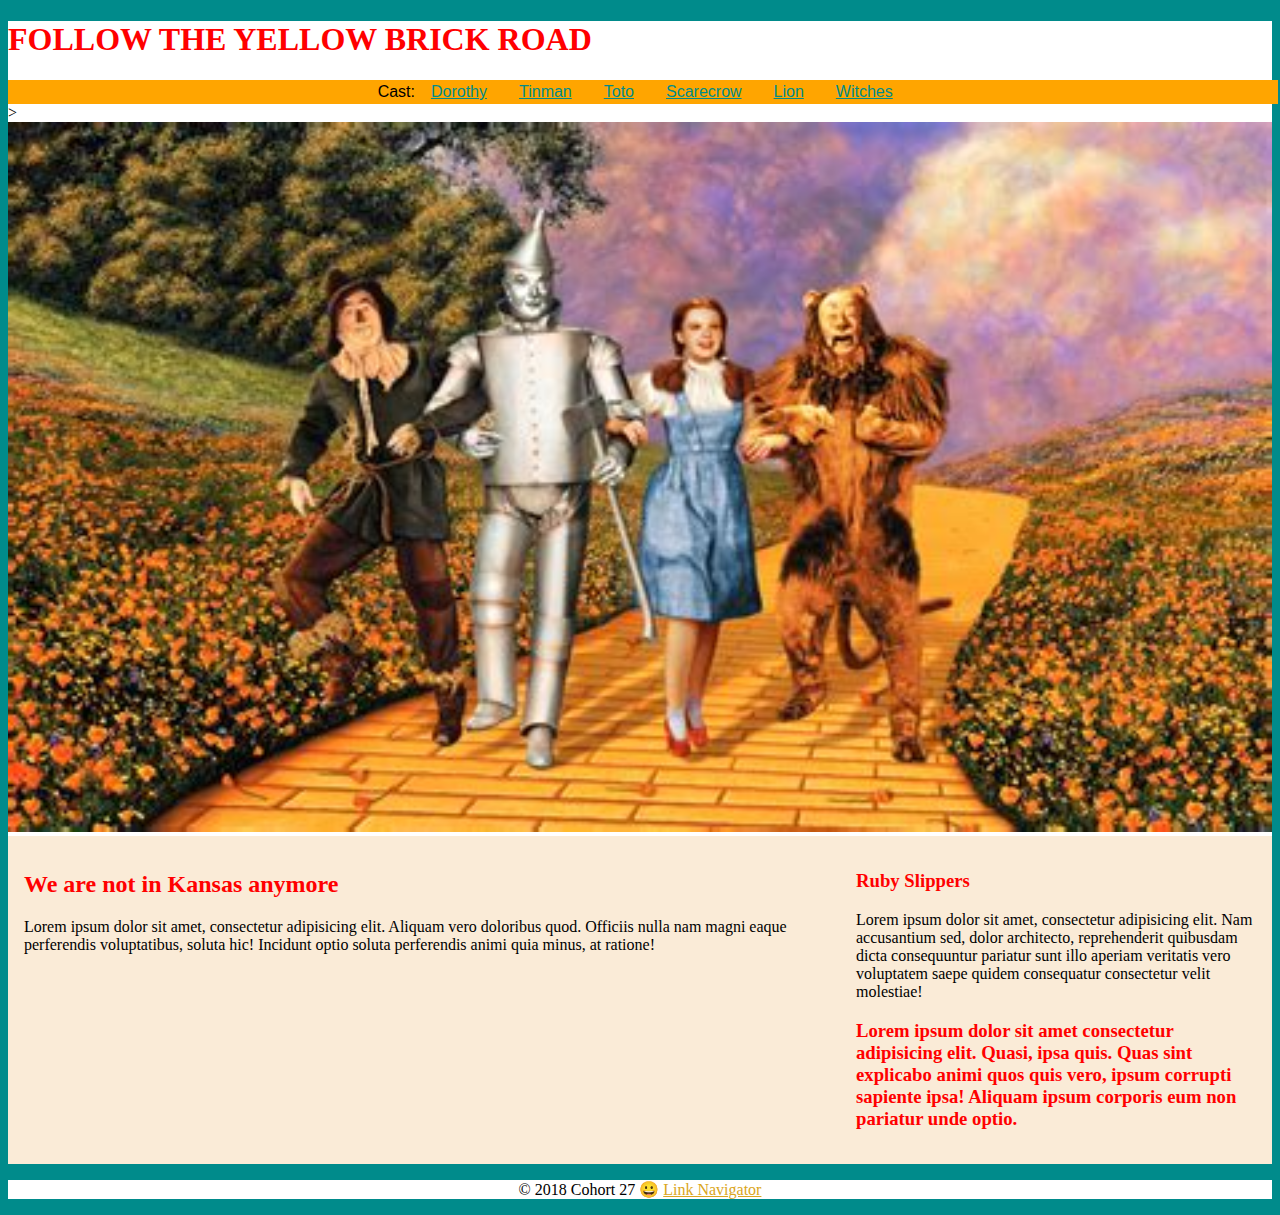
<file: index.html>
<!DOCTYPE html>
<html lang="en">
<head>
    <meta charset="UTF-8">
    <meta name="viewport" content="width=device-width, initial-scale=1.0">
    <meta http-equiv="X-UA-Compatible" content="ie=edge">
    <title>Tornado Grande</title>
    <link rel="stylesheet" type="text/css" href="css/style.css">
</head>
<body>
    <div class="wrapper"> <!-- opening div -->
        <header>
            <h1>Follow the Yellow Brick Road</h1>
            <nav>
                <div>Cast:</div>
                <div><a href="dorthy.html">Dorothy</a></div>
                <div><a href="tinman.html">Tinman</a></div>
                <div><a href="toto.html">Toto</a></div>
                <div><a href="scarecrow.html">Scarecrow</a></div>
                <div><a href="lion.html">Lion</a></div>
                <div><a href="witches.html">Witches</a></div>
            </nav>
        </header>>

        <div>
            <img src="images/Wizard_of_Oz.jpg" alt="The Crew of Oz" class=img-hero>
        </div>
        <div class="flex-container"> <!-- main content area -->
            <main>
                <h2>We are not in Kansas anymore</h2>
                <p>Lorem ipsum dolor sit amet, consectetur adipisicing elit. Aliquam vero doloribus quod. Officiis nulla nam magni eaque perferendis voluptatibus, soluta hic! Incidunt optio soluta perferendis animi quia minus, at ratione!</p>
            </main>
            <aside>
                <article>
                    <h3>Ruby Slippers</h3>
                    <p>Lorem ipsum dolor sit amet, consectetur adipisicing elit. Nam accusantium sed, dolor architecto, reprehenderit quibusdam dicta consequuntur pariatur sunt illo aperiam veritatis vero voluptatem saepe quidem consequatur consectetur velit molestiae!</p>
                </article>
                <article>
                    <h3>Lorem ipsum dolor sit amet consectetur adipisicing elit. Quasi, ipsa quis. Quas sint explicabo animi quos quis vero, ipsum corrupti sapiente ipsa! Aliquam ipsum corporis eum non pariatur unde optio.</h3>
                </article>
            </aside>
        </div><!--end of main content area-->
     </div><!-- close the openeing div-->
     <footer>
         <p>&copy; 2018 Cohort 27 
                😀
             <a href="http://nashvillesoftwareschool.com/">Link Navigator</a>
         </p>
     </footer>
</body>
</html>
</file>
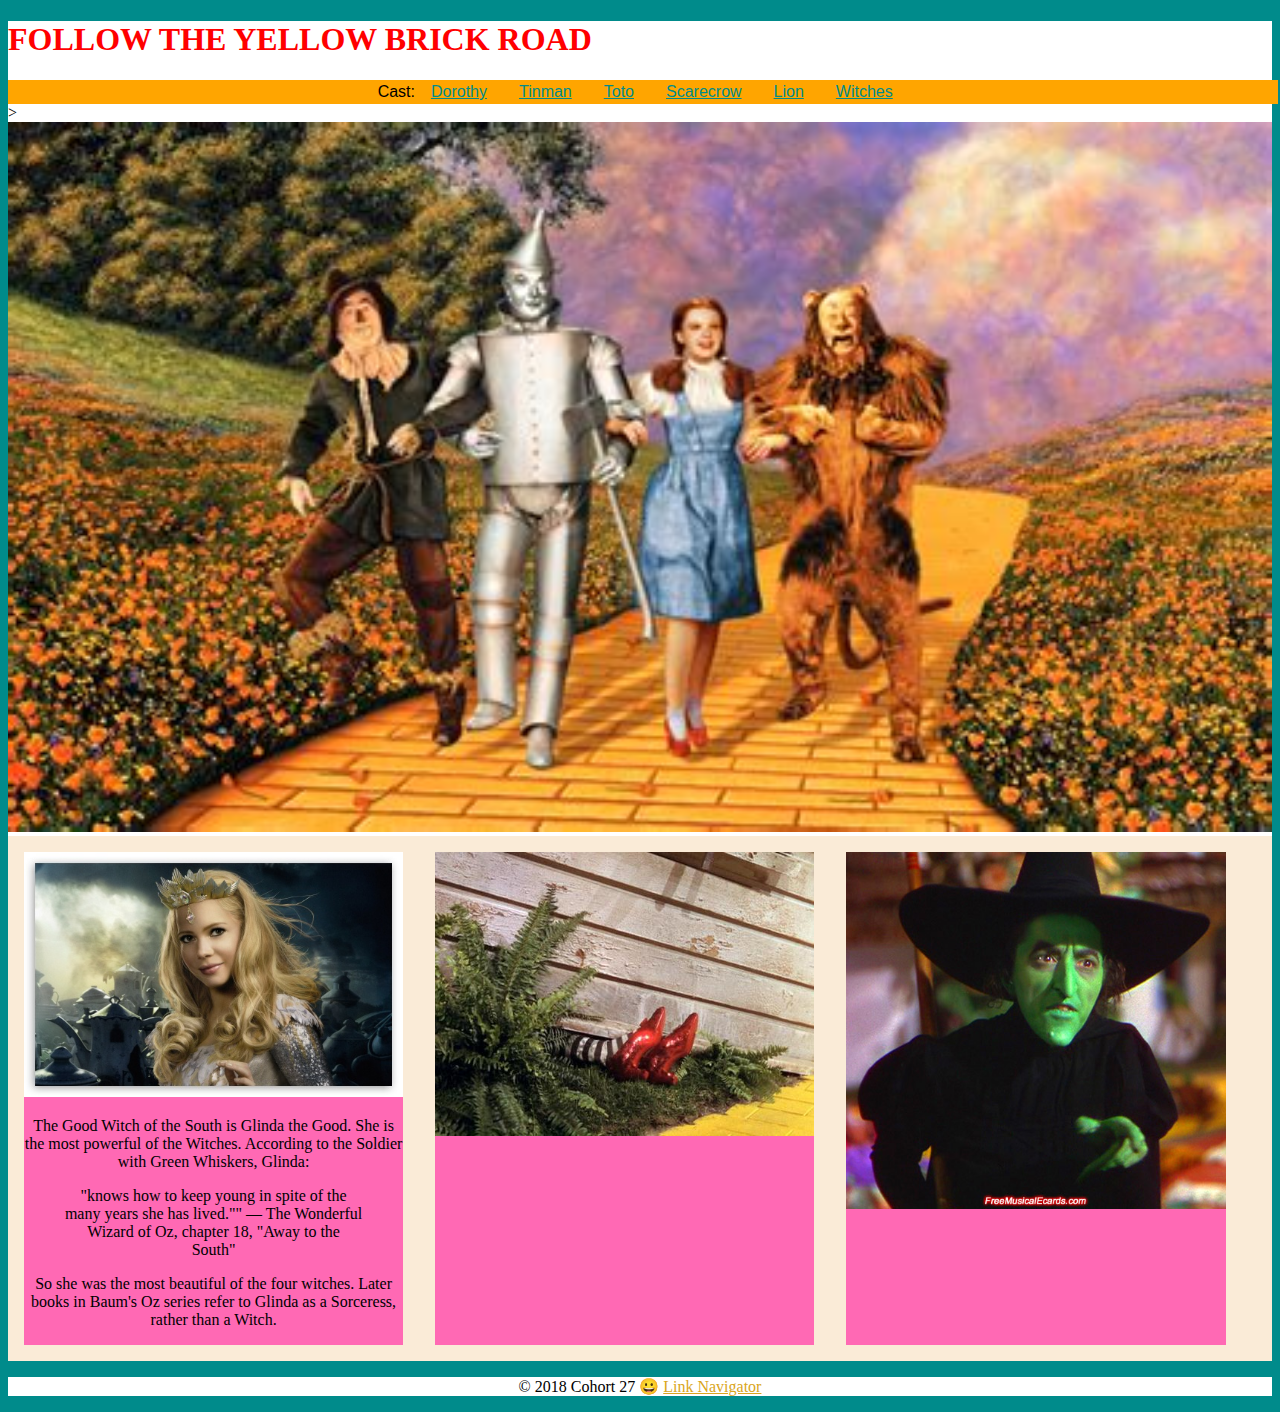
<file: witches.html>
<!DOCTYPE html>
<html lang="en">
<head>
    <meta charset="UTF-8">
    <meta name="viewport" content="width=device-width, initial-scale=1.0">
    <meta http-equiv="X-UA-Compatible" content="ie=edge">
    <title>Tornado Grande</title>
    <link rel="stylesheet" type="text/css" href="css/style.css">
</head>
<body>
    <div class="wrapper"> <!-- opening div -->
        <header>
            <h1>Follow the Yellow Brick Road</h1>
            <nav>
                <div>Cast:</div>
                <div><a href="dorthy.html">Dorothy</a></div>
                <div><a href="tinman.html">Tinman</a></div>
                <div><a href="toto.html">Toto</a></div>
                <div><a href="scarecrow.html">Scarecrow</a></div>
                <div><a href="lion.html">Lion</a></div>
                <div><a href="witches.html">Witches</a></div>
            </nav>
        </header>>

        <div>
            <img src="images/Wizard_of_Oz.jpg" alt="The Crew of Oz" class=img-hero>
        </div>
       

           <div class="flex-container"> <!-- main content area-->
            <div class="flex-item"><img src="images/good_witch_of_the_south.jpg" alt="The Witch of the South" class="section-img">
            <p>The Good Witch of the South is Glinda the Good. She is the most powerful of the Witches. According to the Soldier with Green
               Whiskers, Glinda:</p>
            <blockquote> "knows how to keep young in spite of the many years she has lived."" — The Wonderful Wizard of Oz, chapter 18, "Away to the
               South"</blockquote>
            <p>So she was the most beautiful of the four witches. Later books in Baum's Oz series refer to Glinda as a Sorceress, rather
               than a Witch.</p>
            </div>
   
            <div class="flex-item"><img src="images/Wicked_Witch_of_the_East.jpg" alt="The Witch of the East" class="section-img"></div>
            <div class="flex-item"><img src="images/wicked-witch-of-the-west.jpg" alt="The Witch of the West" class="section-img"></div>
        


            
        </div><!--end of main content area-->
     </div><!-- close the openeing div-->
     <footer>
         <p>&copy; 2018 Cohort 27 
                😀
             <a href="http://nashvillesoftwareschool.com/">Link Navigator</a>
         </p>
     </footer>
    </body>
    </html>
</file>
<file: css/style.css>
html {
    box-sizing: inherit;
}
    body {
    background-color: darkcyan;
}
nav {
    background-color: orange;
    display: flex;
    display: -webkit-flex;
    width:100%;
    flex-wrap: wrap;
    justify-content: center;
    padding: .2em;
    font-family: "Arial", "Helvetica", sans-serif;
}

nav a {
    margin: .2em 1em 0px 1em;
    color: darkcyan;

}
nav a:hover {
    color: white;
}

.wrapper {
    background-color: #ffffff;
}
h1, h2, h3{
    color: red;
}
h1 {
    text-transform: uppercase;
}
.img-hero {
    width: 100%;
    height: auto;
    overflow: hidden;
}

 .flex-container {
     display: flex;
     display: -webkit-flex;
     width: 100%;
     background-color: antiquewhite;
 } 
 
 .flex-item {
     background-color: hotpink;
     width: 30%;
     margin: 1em;
     text-align: center;

 }

 .section-img {
     margin: 0 auto;
     width: 100%;


 }

 main {
     flex: 2;
     margin: 1em;  
 }

 aside {
     flex: 1;
     margin: 1em;
 }

footer {
    background-color: white;
    text-align: center;
}
footer a {
    color: goldenrod
}
</file>
